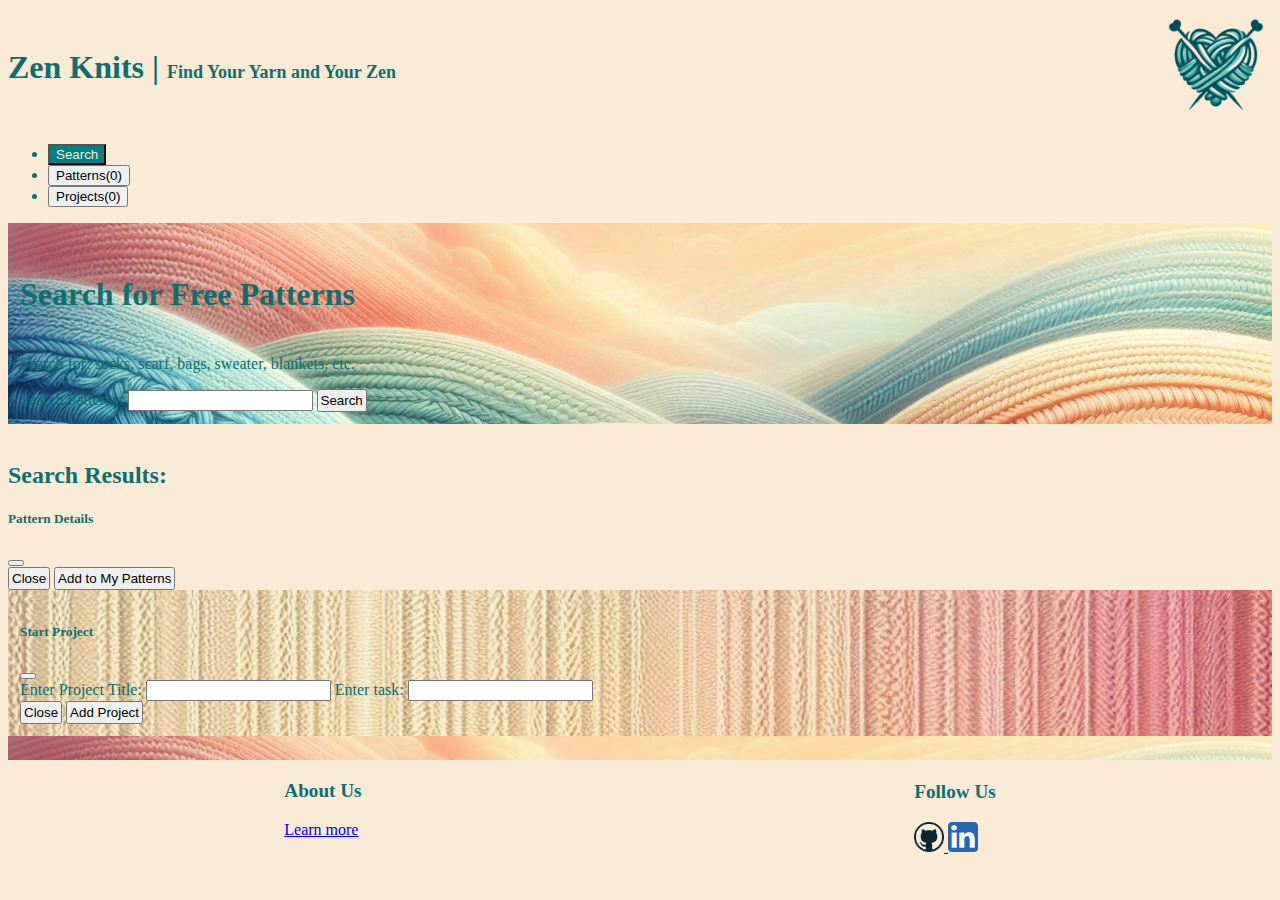
<file: index.html>
<!DOCTYPE html>
<html lang="en">
<head>
    <meta charset="UTF-8">
    <meta name="viewport" content="width=device-width, initial-scale=1.0">
    <link href="https://cdn.jsdelivr.net/npm/bootstrap@5.0.2/dist/css/bootstrap.min.css" rel="stylesheet" integrity="sha384-EVSTQN3/azprG1Anm3QDgpJLIm9Nao0Yz1ztcQTwFspd3yD65VohhpuuCOmLASjC" crossorigin="anonymous">
    <script src="https://cdn.jsdelivr.net/npm/bootstrap@5.0.2/dist/js/bootstrap.bundle.min.js" integrity="sha384-MrcW6ZMFYlzcLA8Nl+NtUVF0sA7MsXsP1UyJoMp4YLEuNSfAP+JcXn/tWtIaxVXM" crossorigin="anonymous"></script>
    <link rel="stylesheet" href="main.css">
    <title>Zen Knits | main</title>
</head>
<body>
    <header>
        <h1 class="ms-2">Zen Knits | <span id="headerSpan">Find Your Yarn and Your Zen</span></h1>
        <a href="splash-page.html"><img src="img/logo2Nbg.png" width="112" alt="Hear-shaped ball of yarn"></a>
    </header>
    <div id="localNavDiv">
        <ul class="nav nav-pills mb-3 justify-content-center" id="pills-tab" role="tablist">
            <li class="nav-item" role="presentation">
                <button class="nav-link active" id="pills-home-tab" data-bs-toggle="pill" data-bs-target="#pills-home" type="button" role="tab" aria-controls="pills-home" aria-selected="true">Search</button>
            </li>
            <li class="nav-item" role="presentation">
                <button class="nav-link" id="pills-profile-tab" data-bs-toggle="pill" data-bs-target="#pills-profile" type="button" role="tab" aria-controls="pills-profile" aria-selected="false">Patterns(<span id="patternCountOutput"></span>)</button>
            </li>
            <li class="nav-item" role="presentation">
                <button class="nav-link" id="pills-contact-tab" data-bs-toggle="pill" data-bs-target="#pills-contact" type="button" role="tab" aria-controls="pills-contact" aria-selected="false">Projects(<span id="projectCount"></span>)</button>
            </li>
        </ul>
    </div>

    <div class="tab-content" id="pills-tabContent">

        <div class="tab-pane fade show active" id="pills-home" role="tabpanel" aria-labelledby="pills-home-tab" tabindex="0">

            <form id="searchForm" class="text-center">
                <h1>Search for Free Patterns</h1>
                <p id="searchParagraph">Search for: socks, scarf, bags, sweater, blankets, etc.</p>
                <label for="patternSearch">Search Patterns: </label>
                <input type="text" id="patternSearch">
                <button type="button" class="btn btn-success btn-sm" id="searchBtn">Search</button>
            </form>

            <br>

            <div id="searchDiv">

                <h2 class="text-center">Search Results: </h2>
                <div class="container">
                    <!-- Modal -->
                    <div class="modal fade" id="exampleModal" tabindex="-1" aria-labelledby="exampleModalLabel" aria-hidden="true">

                        <div class="modal-dialog">

                            <div class="modal-content">
                                <div class="modal-header">
                                    <h5 class="modal-title" id="exampleModalLabel">Pattern Details</h5>
                                    <button type="button" class="btn-close" data-bs-dismiss="modal" aria-label="Close"></button>
                                </div>

                                <div class="modal-body">
                                    <div id="detailsOutput"></div> 
                                </div>
                                
                                <div class="modal-footer">
                                    <button type="button" class="btn btn-secondary" data-bs-dismiss="modal">Close</button>
                                    <button id="addToMyPatternsBtn" type="button" class="btn btn-success">Add to My Patterns</button>
                                </div>
                            </div>

                        </div>

                    </div>
                    <div id="searchOutput" class="row"></div>
                </div>
            </div>
        
        </div>

        <div class="tab-pane fade" id="pills-profile" role="tabpanel" aria-labelledby="pills-profile-tab" tabindex="0">
            <div id="myPatternsDiv">
                <div class="container">
                    <div id="patternsOutput" class="row"></div>
                    <div class="modal fade" id="exampleModal2" tabindex="-1" aria-labelledby="exampleModalLabel2" aria-hidden="true">
                        <div class="modal-dialog">
                            <div class="modal-content">
                                <div class="modal-header">
                                    <h5 class="modal-title" id="exampleModalLabel2">Start Project</h5>
                                    <button type="button" class="btn-close" data-bs-dismiss="modal" aria-label="Close"></button>
                                </div>
                                <div class="modal-body">
                                    <form>
                                        <label for="projectName">Enter Project Title: </label>
                                        <input type="text" id="projectName">
        
                                        <label for="addTask">Enter task: </label>
                                        <input type="text" id="addTask">
                                    </form> 
                                </div>
                                <div class="modal-footer">
                                    <button type="button" class="btn btn-secondary" data-bs-dismiss="modal">Close</button>
                                    <button id="saveProjectBtn" type="button" class="btn btn-success">Add Project</button>
                                </div>
                            </div>
                        </div>
                    </div>
                </div>
            </div>
        </div>

        <div class="tab-pane fade" id="pills-contact" role="tabpanel" aria-labelledby="pills-contact-tab" tabindex="0">
            <div id="wipDiv">
                <div class="containter">
                    <!-- <h4>Works in Progress</h4> -->
                </div>
                <div class="container">
                    <div id="projectsOutput" class="row"></div>
                </div>
            </div>
        </div>
    </div>
      

    <footer>
        <div>
            <p class="footerPara">About Us</p>
            <a href="about.html">Learn more</a>
        </div>

        <div>
            <p class="footerPara">Follow Us</p>
            <a href="https://github.com/JenniferT9462" target="_blank">
                <img src="img/githubLogo.png" class="logos" alt="Github Logo">
            </a>
            <a href="https://www.linkedin.com/in/jennifer-tarleton-11290350/" target="_blank">
                <img src="img/linkedinLogo.png" class="logos" alt="Linkedin Logo">
            </a>
        </div>
    </footer>

    

    
  
    



    
    <script src="app.js"></script>
    <script src="search.js"></script>
    <script src="patterns.js"></script>
    <script src="projects.js"></script>
    <!-- <script src="ai.js"></script> -->
</body>
</html>
</file>
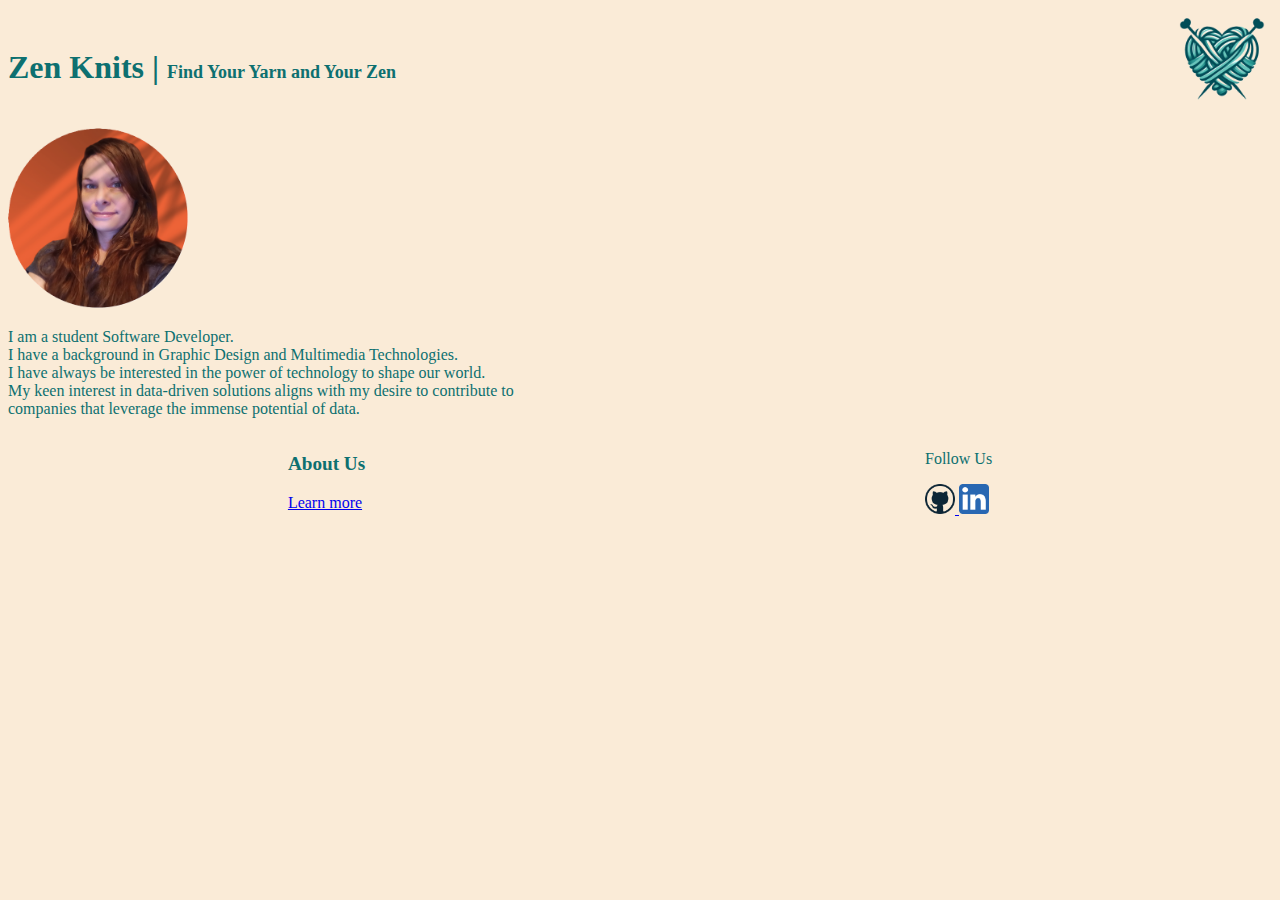
<file: about-me.html>
<!DOCTYPE html>
<html lang="en">
<head>
    <meta charset="UTF-8">
    <meta name="viewport" content="width=device-width, initial-scale=1.0">
    <link href="https://cdn.jsdelivr.net/npm/bootstrap@5.0.2/dist/css/bootstrap.min.css" rel="stylesheet" integrity="sha384-EVSTQN3/azprG1Anm3QDgpJLIm9Nao0Yz1ztcQTwFspd3yD65VohhpuuCOmLASjC" crossorigin="anonymous">
    <link rel="stylesheet" href="about-me.css">
    <title>Zen Knits | About </title>
</head>
<body>
    <header>
        <h1 class="ms-2">Zen Knits | <span id="headerSpan">Find Your Yarn and Your Zen</span></h1>
        <a href="./index.html"><img src="img/logo2Nbg.png" width="100" alt="Hear-shaped ball of yarn"></a>
    </header>

    <section class="container">
        <img src="img/headshot.png" alt="Professional Headshot" width="180" id="headshotImg">
        <p class="mt-3" id="headshotPara">
            I am a student Software Developer. <br> 
            I have a background in Graphic Design and Multimedia Technologies. <br> 
            I have always be interested in the power of technology to shape our world. <br> 
            My keen interest in data-driven solutions aligns with my desire to contribute to <br> 
            companies that leverage the immense potential of data.
        </p>
   </section>


   <footer>
    <div>
        <p class="footerPara">About Us</p>
        <a href="about-me.html">Learn more</a>
    </div>

    <div>
        <p class="img/footerPara">Follow Us</p>
        <a href="https://github.com/JenniferT9462" target="_blank">
            <img src="img/githubLogo.png" class="logos" alt="Github Logo">
        </a>
        <a href="https://www.linkedin.com/in/jennifer-tarleton-11290350/" target="_blank">
            <img src="img/linkedinLogo.png" class="logos" alt="Linkedin Logo">
        </a>
    </div>
</footer>

    
    
</body>
</html>
</file>
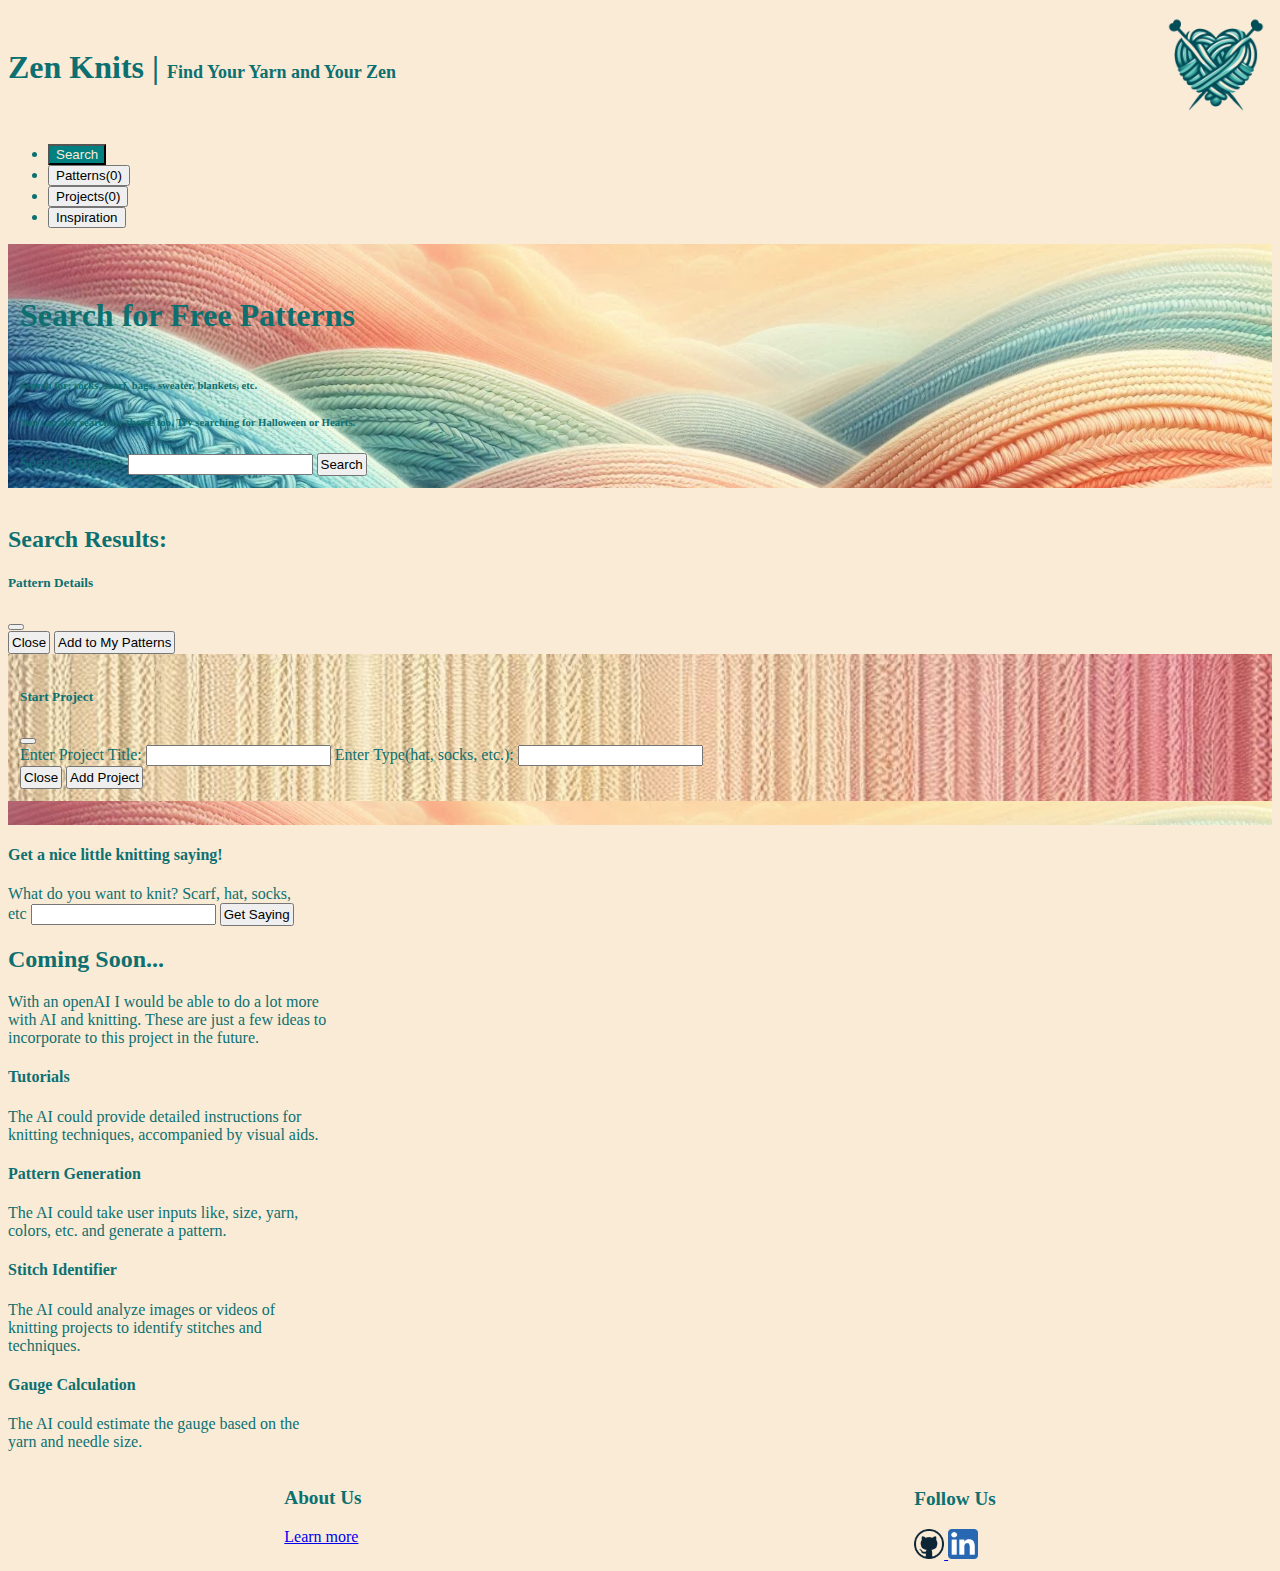
<file: main.html>
<!DOCTYPE html>
<html lang="en">
<head>
    <meta charset="UTF-8">
    <meta name="viewport" content="width=device-width, initial-scale=1.0">
    <link href="https://cdn.jsdelivr.net/npm/bootstrap@5.0.2/dist/css/bootstrap.min.css" rel="stylesheet" integrity="sha384-EVSTQN3/azprG1Anm3QDgpJLIm9Nao0Yz1ztcQTwFspd3yD65VohhpuuCOmLASjC" crossorigin="anonymous">
    <script src="https://cdn.jsdelivr.net/npm/bootstrap@5.0.2/dist/js/bootstrap.bundle.min.js" integrity="sha384-MrcW6ZMFYlzcLA8Nl+NtUVF0sA7MsXsP1UyJoMp4YLEuNSfAP+JcXn/tWtIaxVXM" crossorigin="anonymous"></script>
    <link rel="stylesheet" href="main.css">
    <title>Zen Knits | main</title>
</head>
<body>
    <header>
        <h1 class="ms-2">Zen Knits | <span id="headerSpan">Find Your Yarn and Your Zen</span></h1>
        <a href="./index.html"><img src="img/logo2Nbg.png" width="112" alt="Hear-shaped ball of yarn"></a>
    </header>
    <div id="localNavDiv">
        <ul class="nav nav-pills mb-3 justify-content-center" id="pills-tab" role="tablist">
            <li class="nav-item" role="presentation">
                <button class="nav-link active" id="pills-home-tab" data-bs-toggle="pill" data-bs-target="#pills-home" type="button" role="tab" aria-controls="pills-home" aria-selected="true">Search</button>
            </li>
            <li class="nav-item" role="presentation">
                <button class="nav-link" id="pills-profile-tab" data-bs-toggle="pill" data-bs-target="#pills-profile" type="button" role="tab" aria-controls="pills-profile" aria-selected="false">Patterns(<span id="patternCountOutput"></span>)</button>
            </li>
            <li class="nav-item" role="presentation">
                <button class="nav-link" id="pills-contact-tab" data-bs-toggle="pill" data-bs-target="#pills-contact" type="button" role="tab" aria-controls="pills-contact" aria-selected="false">Projects(<span id="projectCount"></span>)</button>
            </li>
            <li class="nav-item" role="presentation">
                <button class="nav-link" id="pills-inspiration-tab" data-bs-toggle="pill" data-bs-target="#pills-inspiration" type="button" role="tab" aria-controls="pills-inspiration" aria-selected="false">Inspiration</button>
            </li>
        </ul>
    </div>

    <div class="tab-content" id="pills-tabContent">

        <div class="tab-pane fade show active" id="pills-home" role="tabpanel" aria-labelledby="pills-home-tab" tabindex="0">

            <form id="searchForm" class="text-center">
                <h1>Search for Free Patterns</h1>
                <h6 id="searchParagraph">Search for: socks, scarf, bags, sweater, blankets, etc.</h6>
                <h6 id="searchParagraph">You can also search by theme too. Try searching for Halloween or Hearts.</h6>
                <label for="patternSearch">Search Patterns: </label>
                <input type="text" id="patternSearch">
                <button type="button" class="btn btn-success btn-sm" id="searchBtn">Search</button>
            </form>

            <br>

            <div id="searchDiv">

                <h2 class="text-center">Search Results: </h2>
                <div class="container">
                    <!-- Modal -->
                    <div class="modal fade" id="exampleModal" tabindex="-1" aria-labelledby="exampleModalLabel" aria-hidden="true">

                        <div class="modal-dialog">

                            <div class="modal-content">
                                <div class="modal-header">
                                    <h5 class="modal-title" id="exampleModalLabel">Pattern Details</h5>
                                    <button type="button" class="btn-close" data-bs-dismiss="modal" aria-label="Close"></button>
                                </div>

                                <div class="modal-body">
                                    <div id="detailsOutput"></div> 
                                </div>
                                
                                <div class="modal-footer">
                                    <button type="button" class="btn btn-secondary" data-bs-dismiss="modal">Close</button>
                                    <button id="addToMyPatternsBtn" type="button" class="btn btn-success">Add to My Patterns</button>
                                </div>
                            </div>

                        </div>

                    </div>
                    <div id="searchOutput" class="row"></div>
                </div>
            </div>
        
        </div>

        <div class="tab-pane fade" id="pills-profile" role="tabpanel" aria-labelledby="pills-profile-tab" tabindex="0">
            <div id="myPatternsDiv">
                <div class="container">
                    <div id="patternsOutput" class="row"></div>
                    <div class="modal fade" id="exampleModal2" tabindex="-1" aria-labelledby="exampleModalLabel2" aria-hidden="true">
                        <div class="modal-dialog">
                            <div class="modal-content">
                                <div class="modal-header">
                                    <h5 class="modal-title" id="exampleModalLabel2">Start Project</h5>
                                    <button type="button" class="btn-close" data-bs-dismiss="modal" aria-label="Close"></button>
                                </div>
                                <div class="modal-body">
                                    <form>
                                        <label for="projectName"class="form-label">Enter Project Title: </label>
                                        <input type="text" id="projectName" class="form-control">
        
                                        <label for="addType" class="form-label">Enter Type(hat, socks, etc.): </label>
                                        <input type="text" id="addType" class="form-control">
                                    </form> 
                                </div>
                                <div class="modal-footer">
                                    <button type="button" class="btn btn-secondary" data-bs-dismiss="modal">Close</button>
                                    <button id="saveProjectBtn" type="button" class="btn btn-success">Add Project</button>
                                </div>
                            </div>
                        </div>
                    </div>
                </div>
            </div>
        </div>

        <div class="tab-pane fade" id="pills-contact" role="tabpanel" aria-labelledby="pills-contact-tab" tabindex="0">
            <div id="wipDiv">
                <div class="containter">
                    <!-- <h4>Works in Progress</h4> -->
                </div>
                <div class="container">
                    <div id="projectsOutput" class="row"></div>
                </div>
            </div>
        </div>

        <div class="tab-pane fade" id="pills-inspiration" role="tabpanel" aria-labelledby="pills-inspiration-tab" tabindex="0">
            <div class="containter">
                <h4 class="text-center">Get a nice little knitting saying!</h4>
                <form class="container" style="width: 18rem;">
                    <label class="form-label" for="type">What do you want to knit? Scarf, hat, socks, etc</label>
                    <input type="text" id="type" class="form-control">
                    <button type="button" class="btn btn-success" id="getInspirationBtn">Get Saying</button>
                </form>
                <div class="card border border-2 border-success" style="width: 18rem" id="aiOutput"></div>
            </div>
            <div class="mt-5 ms-5" style="width: 20rem;">
                <div class="row">
                    <h2>Coming Soon...</h2>
                    <p>With an openAI I would be able to do a lot more with AI and knitting. These are just a few ideas to incorporate to this project in the future.</p>
                    <div class="col">
                        <h4>Tutorials</h4>
                        <p>The AI could provide detailed instructions for knitting techniques, accompanied by visual aids.</p>
                    </div>
                    <div class="col">
                        <h4>Pattern Generation</h4>
                        <p>The AI could take user inputs like, size, yarn, colors, etc. and generate a pattern.</p>
                    </div>
                    <div class="col">
                        <h4>Stitch Identifier</h4>
                        <p>The AI could analyze images or videos of knitting projects to identify stitches and techniques.</p>
                    </div>
                    
                    <div class="col">
                        <h4>Gauge Calculation</h4>
                        <p>The AI could estimate the gauge based on the yarn and needle size.</p>
                    </div>
                </div>
                
            </div>
        </div>
    </div>
      

    <footer>
        <div>
            <p class="footerPara">About Us</p>
            <a href="./about-me.html">Learn more</a>
        </div>

        <div>
            <p class="footerPara">Follow Us</p>
            <a href="https://github.com/JenniferT9462" target="_blank">
                <img src="img/githubLogo.png" class="logos" alt="Github Logo">
            </a>
            <a href="https://www.linkedin.com/in/jennifer-tarleton-11290350/" target="_blank">
                <img src="img/linkedinLogo.png" class="logos" alt="Linkedin Logo">
            </a>
        </div>
    </footer>

    
   
  
    



    
    <script src="app.js"></script>
    <script src="search.js"></script>
    <script src="patterns.js"></script>
    <script src="projects.js"></script>
    <script src="ai.js"></script>
</body>
</html>
</file>
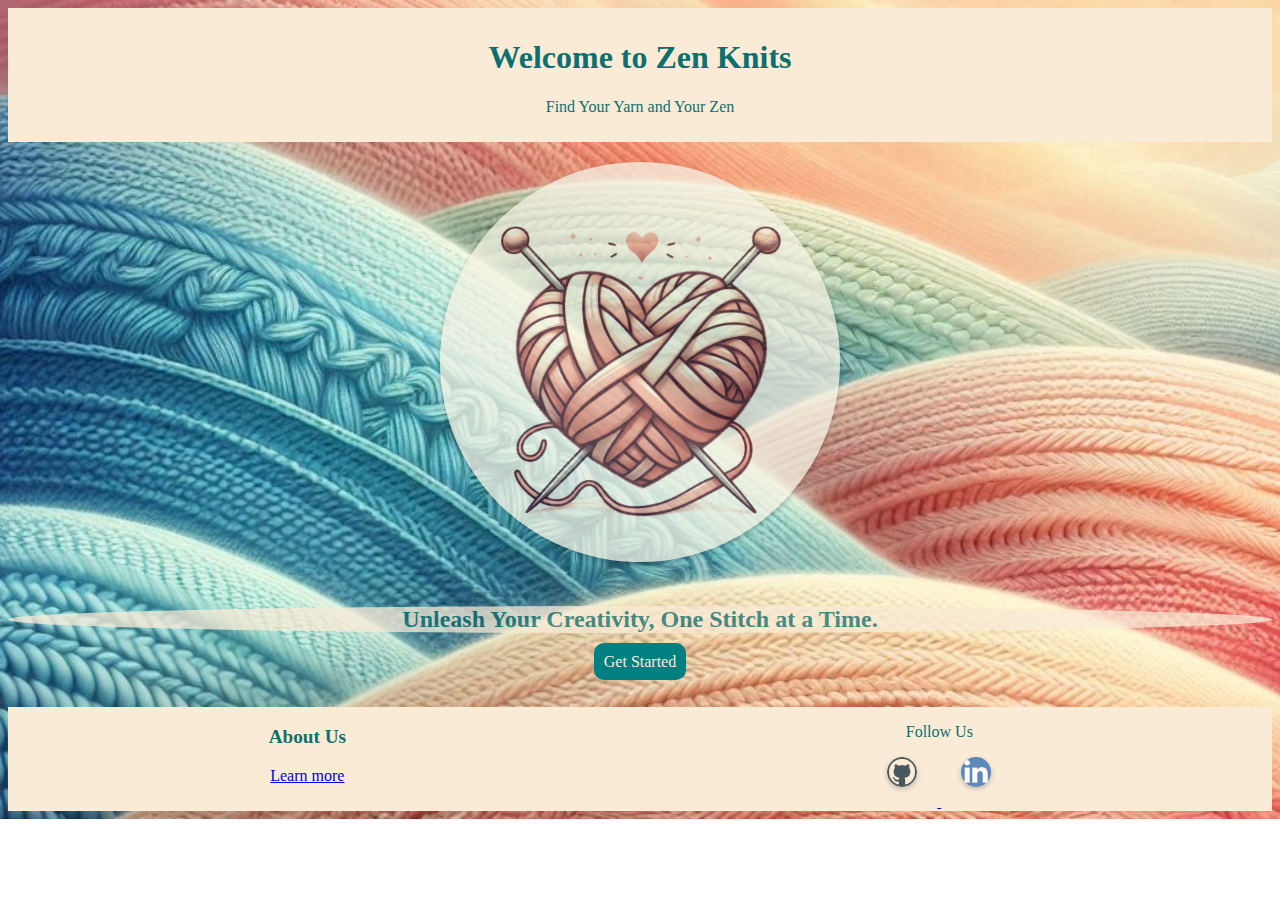
<file: splash-page.html>
<!DOCTYPE html>
<html lang="en">
<head>
    <meta charset="UTF-8">
    <link rel="stylesheet" href="splash-page.css">
    <meta name="viewport" content="width=device-width, initial-scale=1.0">
    <title>Splash Page</title>
</head>
<body>
    <header>
        <h1>Welcome to Zen Knits</h1>
        <p>Find Your Yarn and Your Zen</p>
    </header>

    <div>
        <img src="img/logo.jpeg" alt="A heart-shaped ball of yarn with two knitting needles">
        <h2>Unleash Your Creativity, One Stitch at a Time.</h2>
    </div>
    <a id="main-page-btn" href="index.html">Get Started</a>   
    <br><br><br>


    <footer>
        <div>
            <p class="footerPara">About Us</p>
            <a href="about.html">Learn more</a>
        </div>

        <div>
            <p class="img/footerPara">Follow Us</p>
            <a href="https://github.com/JenniferT9462" target="_blank">
                <img src="img/githubLogo.png" class="logos" alt="Github Logo">
            </a>
            <a href="https://www.linkedin.com/in/jennifer-tarleton-11290350/" target="_blank">
                <img src="img/linkedinLogo.png" class="logos" alt="Linkedin Logo">
            </a>
        </div>
    </footer>
   </body>
</html>
</file>
<file: main.css>
body {
    background-color: antiquewhite;
    color: rgb(13, 112, 112);
}
h1 {
    padding: 20px 0;
}
header {
    display: flex;
    justify-content: space-between;
}
.nav-pills .nav-link.active {
    background-color: teal;
    color: antiquewhite;
}
#headerSpan {
    font-size: 18px;
}

.btn {
    padding: 2px;
}
#myPatternsDiv {
    background-image: url(img/background4.jpeg);
    background-repeat: no-repeat;
    background-size: cover;
    padding: 12px;
    height: 100%;
}
#searchForm {
    background-image: url(img/background3.jpeg);
    background-repeat: no-repeat;
    background-size: cover;
    padding: 12px;
}
#wipDiv {
    background-image: url(img/background3.jpeg);
    background-repeat: no-repeat;
    background-size: cover;
    padding: 12px;
    height: 100%;
}
footer {
    background-color: antiquewhite;
    display: flex;
    justify-content: space-around;
}
.logos {
    width: 30px;
    margin-top: 0px;
}
.footerPara {
    margin-top: 25%;
    font-size: larger;
    font-weight: bold;
}
#aiOutput {
    margin: auto;
    padding: 8px;
    margin-top: 20px;
    display: none;
}
</file>
<file: about-me.css>
body {
    background-color: antiquewhite;
    color: rgb(13, 112, 112);
}
h1 {
    padding: 20px 0;
}
header {
    display: flex;
    justify-content: space-between;
}
#headerSpan {
    font-size: 18px;
}
footer {
    background-color: antiquewhite;
    display: flex;
    justify-content: space-around;
}
.logos {
    width: 30px;
    margin-top: 0px;
}
.footerPara {
    margin-top: 25%;
    font-size: larger;
    font-weight: bold;
}
</file>
<file: splash-page.css>
header {
    background-color: antiquewhite;
    text-align: center;
    padding: 10px;
    
}
body {
    background-image: url(img/background3.jpeg);
    background-repeat: no-repeat;
    background-size: cover;
    color: rgb(13, 112, 112);
    text-align: center;
    height: 100%;
}
img {
    width: 400px;
    border-radius: 200px;
    margin: 20px;
    opacity: 75%;
    box-shadow: 0 2px 5px rgba(0, 0, 0, 0.3); 
}
h2 {
    background-color: antiquewhite;
    opacity: 75%;
    border-radius: 50%;
}
footer {
    background-color: antiquewhite;
    display: flex;
    justify-content: space-around;
}
.logos {
    width: 30px;
    margin-top: 0px;
}
.footerPara {
    margin-top: 25%;
    font-size: larger;
    font-weight: bold;
}
#main-page-btn {
    background-color: teal;
    border: none;
    color: antiquewhite;
    padding: 10px;
    border-radius: 10px;
    text-decoration: none;
}
</file>
